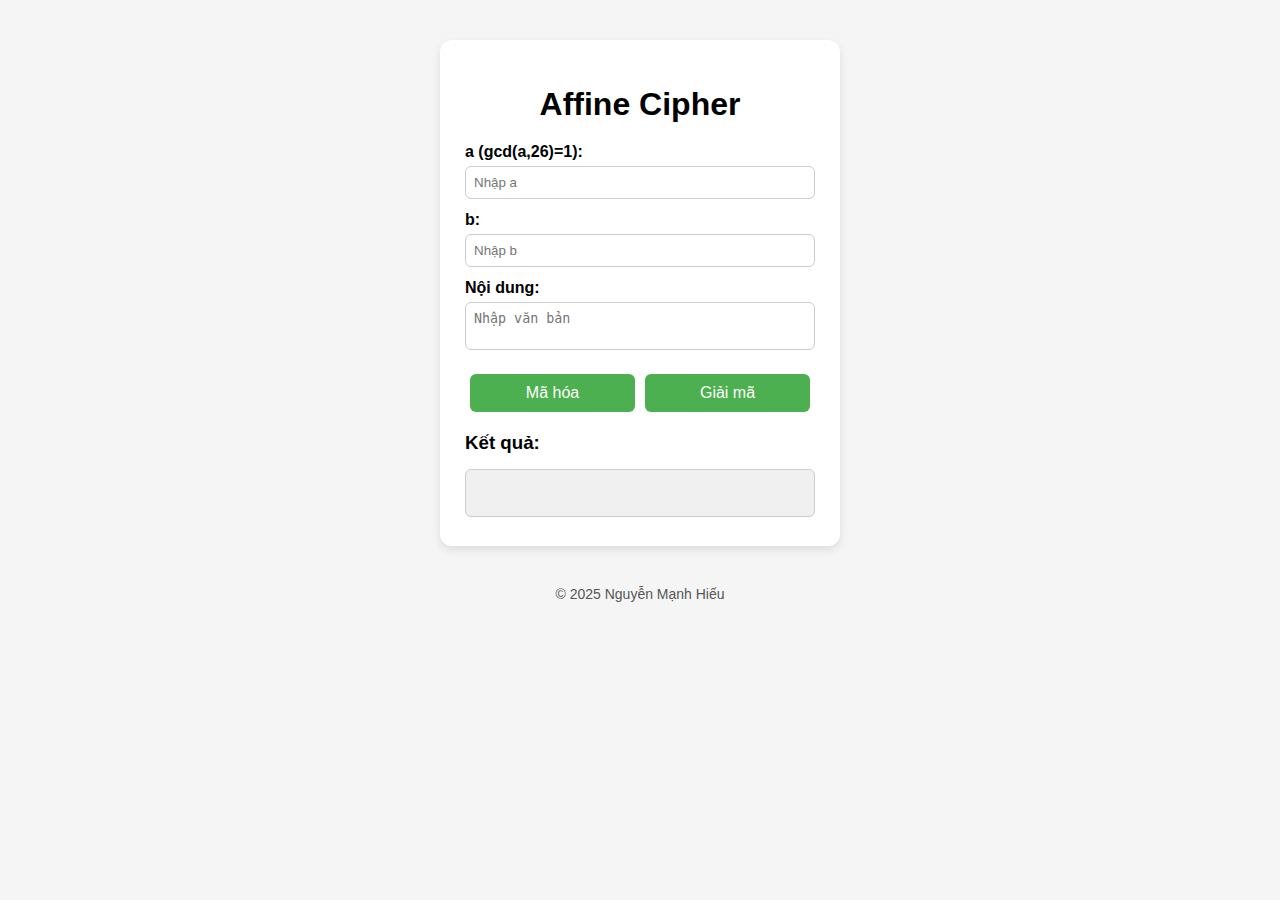
<file: affine/index.html>
<!DOCTYPE html>
<html lang="vi">
<head>
  <meta charset="UTF-8">
  <title>Mã hóa Affine Cipher</title>
  <link rel="stylesheet" href="style.css">
</head>
<body>
  <div class="container">
    <h1>Affine Cipher</h1>

    <label for="a">a (gcd(a,26)=1):</label>
    <input type="number" id="a" placeholder="Nhập a">

    <label for="b">b:</label>
    <input type="number" id="b" placeholder="Nhập b">

    <label for="inputText">Nội dung:</label>
    <textarea id="inputText" placeholder="Nhập văn bản"></textarea>

    <div class="btn-group">
      <button id="encodeBtn">Mã hóa</button>
      <button id="decodeBtn">Giải mã</button>
    </div>

    <h3>Kết quả:</h3>
    <textarea id="outputText"  readonly></textarea>
  </div>

  <script src="script.js"></script>

  <footer class="footer">© 2025 Nguyễn Mạnh Hiếu</footer>

</body>
</html>
</file>
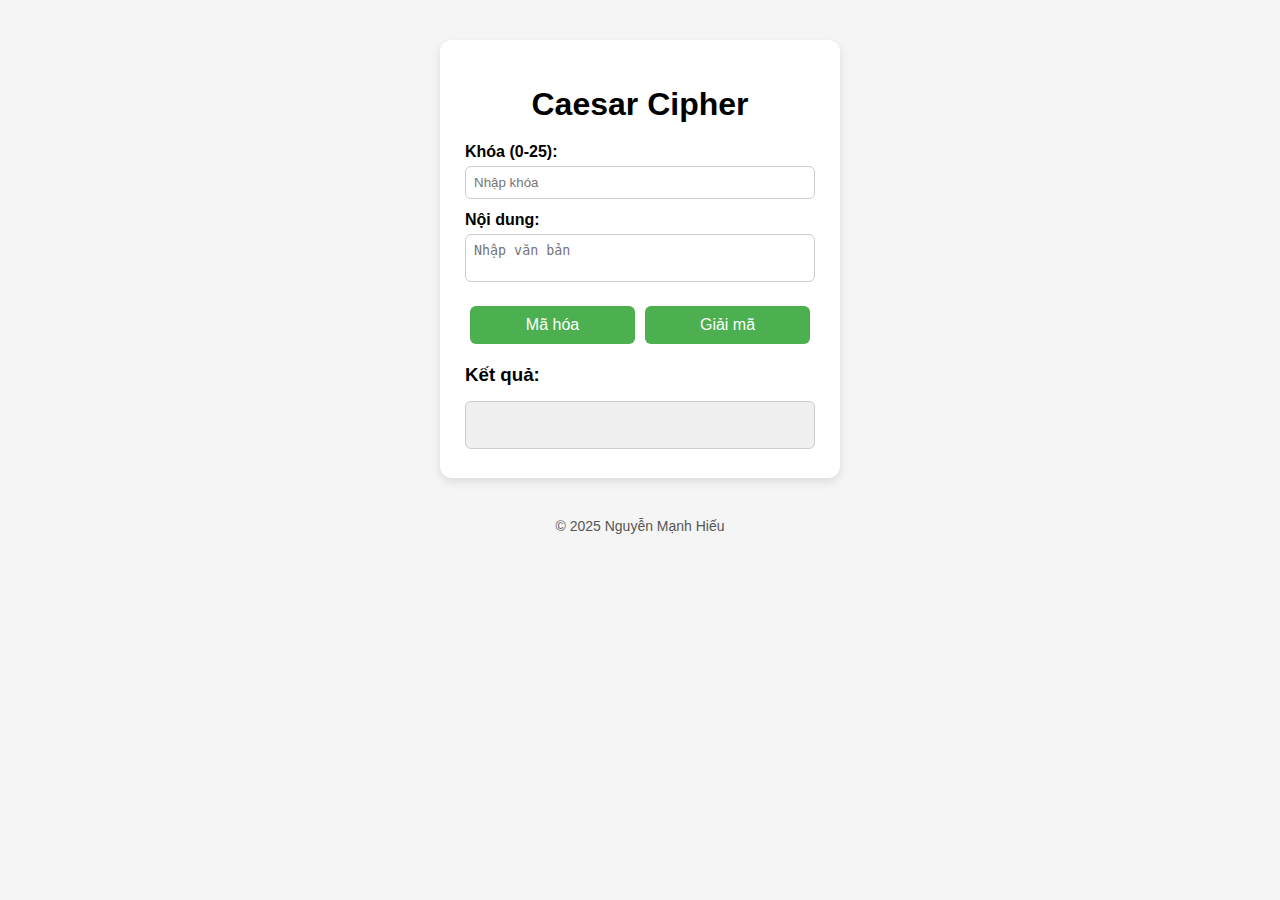
<file: caesar/index.html>
<!DOCTYPE html>
<html lang="vi">
<head>
  <meta charset="UTF-8">
  <title>Mã hóa Caesar Cipher</title>
  <link rel="stylesheet" href="style.css">
</head>
<body>
  <div class="container">
    <h1>Caesar Cipher</h1>

    <label for="shift">Khóa (0-25):</label>
    <input type="number" id="shift" placeholder="Nhập khóa" min="0" max="25">

    <label for="inputText">Nội dung:</label>
    <textarea id="inputText" placeholder="Nhập văn bản"></textarea>

    <div class="btn-group">
      <button id="encodeBtn">Mã hóa</button>
      <button id="decodeBtn">Giải mã</button>
    </div>

    <h3>Kết quả:</h3>
    <textarea id="outputText" readonly></textarea>
  </div>

  <script src="script.js"></script>

  <footer class="footer">© 2025 Nguyễn Mạnh Hiếu</footer>
</body>
</html>
</file>
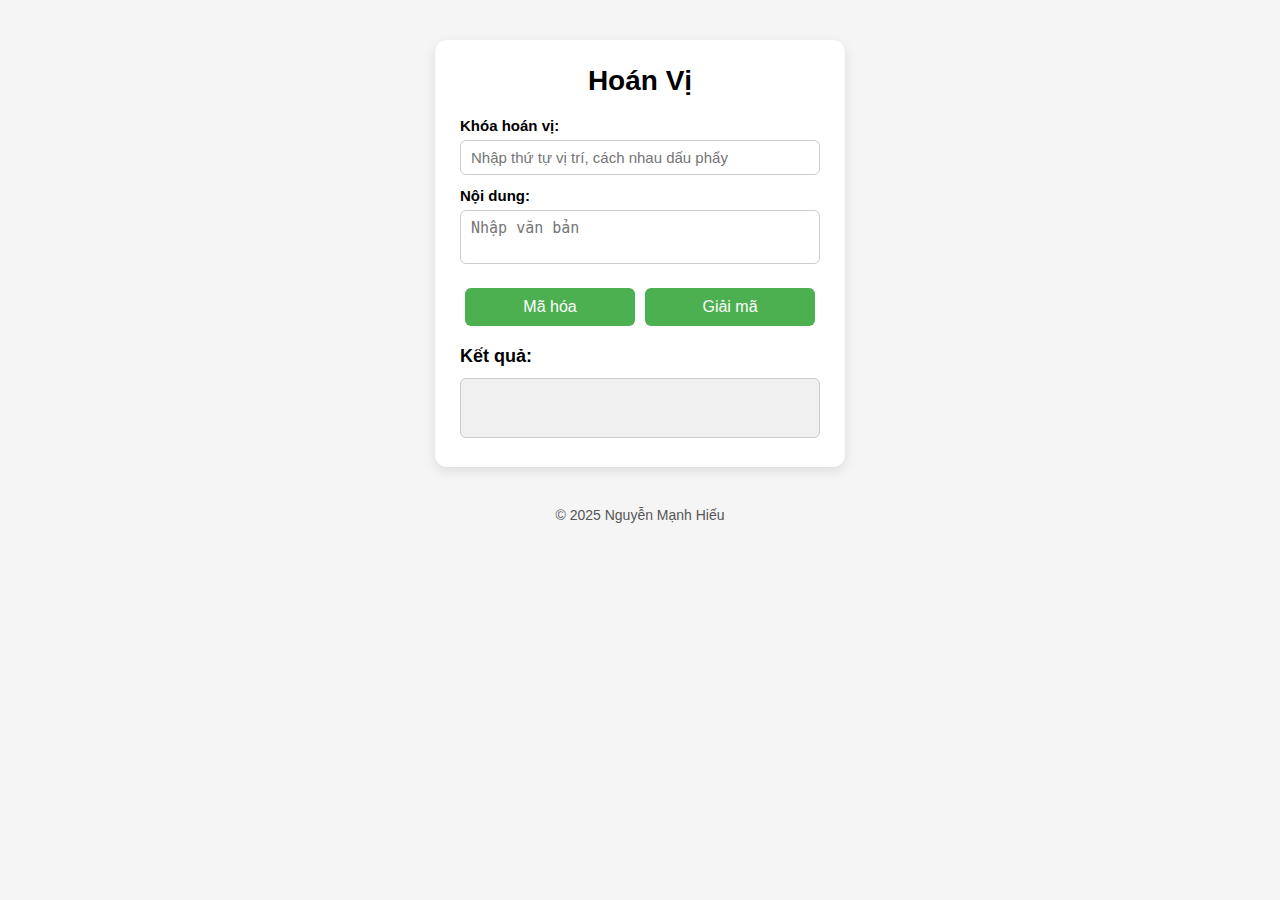
<file: hoanvi/index.html>
<!DOCTYPE html>
<html lang="vi">
<head>
  <meta charset="UTF-8">
  <title>Mã hóa Hoán Vị</title>
  <link rel="stylesheet" href="style.css">
</head>
<body>
  <div class="container">
    <h1>Hoán Vị</h1>

    <label for="key">Khóa hoán vị:</label>
    <input type="text" id="key" placeholder="Nhập thứ tự vị trí, cách nhau dấu phẩy">

    <label for="inputText">Nội dung:</label>
    <textarea id="inputText" placeholder="Nhập văn bản"></textarea>

    <div class="btn-group">
      <button id="encodeBtn">Mã hóa</button>
      <button id="decodeBtn">Giải mã</button>
    </div>

    <h3>Kết quả:</h3>
    <textarea id="outputText" readonly></textarea>
  </div>

  <script src="script.js"></script>
  <footer class="footer">© 2025 Nguyễn Mạnh Hiếu</footer>
</body>
</html>
</file>
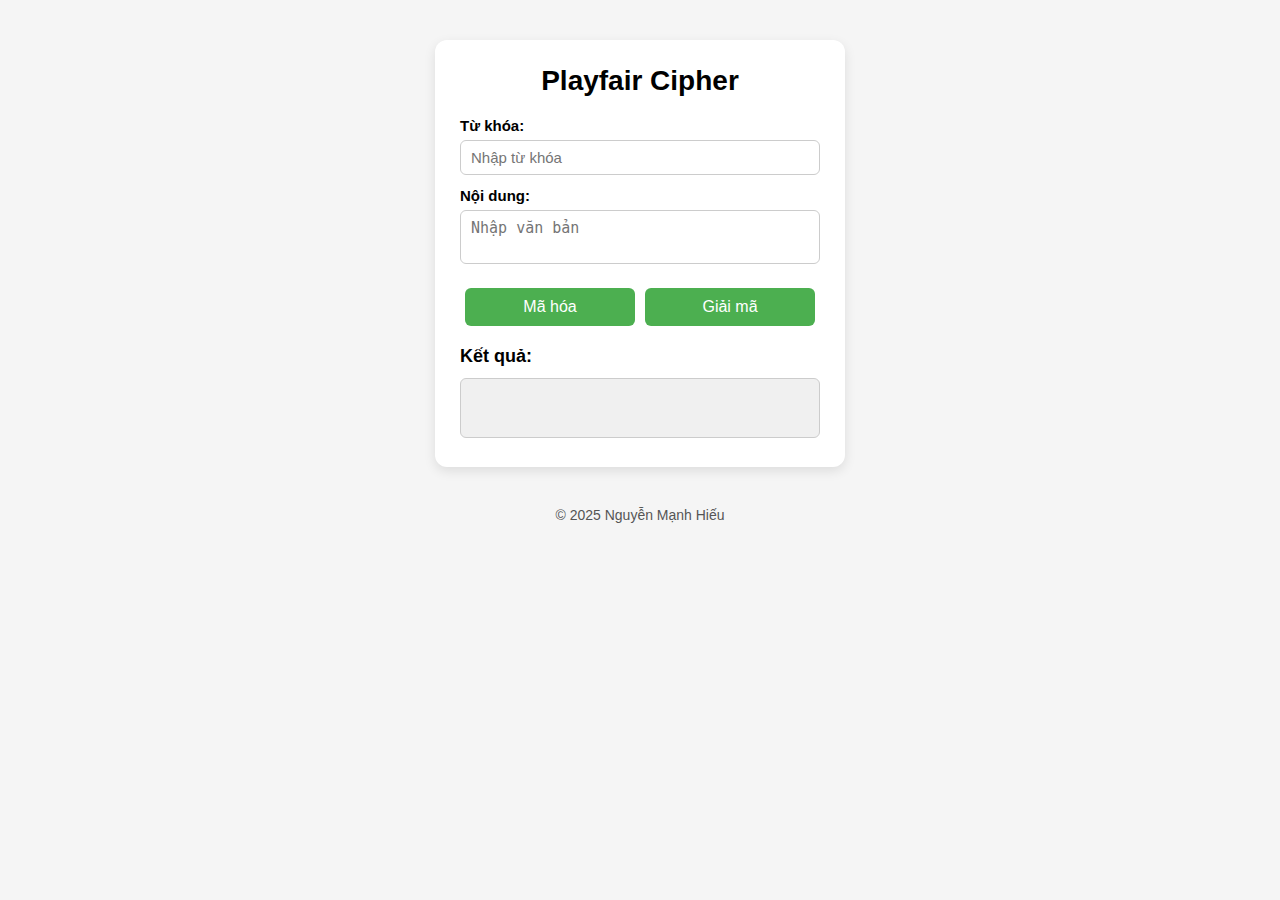
<file: playfair/index.html>
<!DOCTYPE html>
<html lang="vi">
<head>
  <meta charset="UTF-8">
  <title>Mã hóa Playfair</title>
  <link rel="stylesheet" href="style.css">
</head>
<body>
  <div class="container">
    <h1>Playfair Cipher</h1>

    <label for="key">Từ khóa:</label>
    <input type="text" id="key" placeholder="Nhập từ khóa">

    <label for="inputText">Nội dung:</label>
    <textarea id="inputText" placeholder="Nhập văn bản"></textarea>

    <div class="btn-group">
      <button id="encodeBtn">Mã hóa</button>
      <button id="decodeBtn">Giải mã</button>
    </div>

    <h3>Kết quả:</h3>
    <textarea id="outputText" readonly></textarea>
  </div>

  <script src="script.js"></script>
  <footer class="footer">© 2025 Nguyễn Mạnh Hiếu</footer>
</body>
</html>
</file>
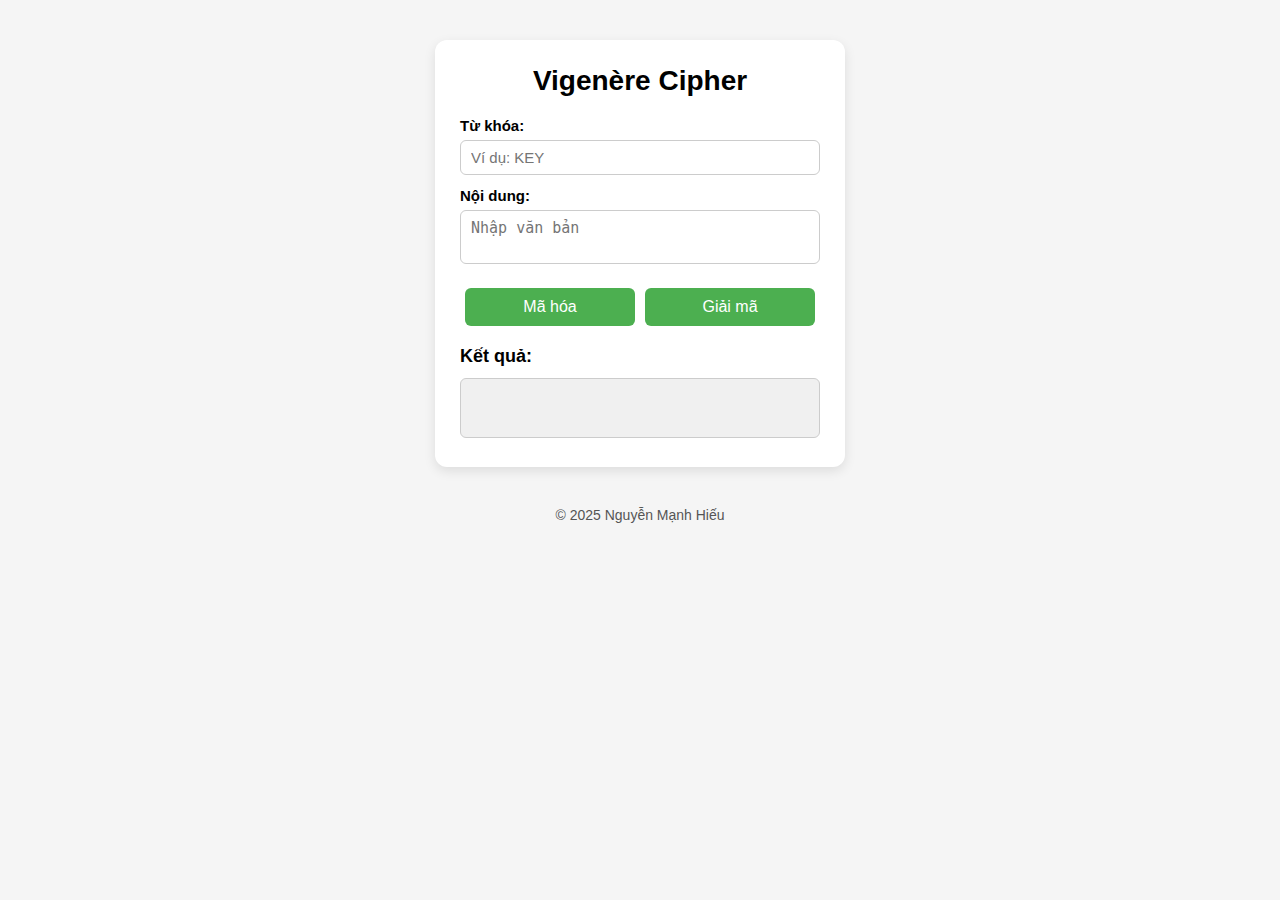
<file: vigen/index.html>
<!DOCTYPE html>
<html lang="vi">
<head>
  <meta charset="UTF-8">
  <title>Mã hóa Vigenère</title>
  <link rel="stylesheet" href="style.css">
</head>
<body>
  <div class="container">
    <h1>Vigenère Cipher</h1>

    <label for="key">Từ khóa:</label>
    <input type="text" id="key" placeholder="Ví dụ: KEY">

    <label for="inputText">Nội dung:</label>
    <textarea id="inputText" placeholder="Nhập văn bản"></textarea>

    <div class="btn-group">
      <button id="encodeBtn">Mã hóa</button>
      <button id="decodeBtn">Giải mã</button>
    </div>

    <h3>Kết quả:</h3>
    <textarea id="outputText" readonly></textarea>
  </div>

  <script src="script.js"></script>
  <footer class="footer">© 2025 Nguyễn Mạnh Hiếu</footer>
</body>
</html>
</file>
<file: affine/style.css>
body {
  background: #f5f5f5;
  font-family: Arial, sans-serif;
}

.container {
  width: 350px;
  margin: 40px auto;
  padding: 25px;
  background: #fff;
  border-radius: 12px;
  box-shadow: 0 4px 10px rgba(0,0,0,0.1);
}

h1 {
  text-align: center;
  margin-bottom: 20px;
}

label {
  display: block;
  margin-top: 12px;
  font-weight: bold;
}

input[type="number"],
textarea {
  width: 100%;
  padding: 8px;
  margin-top: 5px;
  border: 1px solid #ccc;
  border-radius: 6px;
  box-sizing: border-box;
  resize: none;
}

.btn-group {
  display: flex;
  justify-content: space-between;
  margin-top: 20px;
}

button {
  flex: 1;
  margin: 0 5px;
  padding: 10px;
  border: none;
  border-radius: 6px;
  background-color: #4CAF50;
  color: white;
  font-size: 16px;
  cursor: pointer;
}

button:hover {
  background-color: #45a049;
}

h3 {
  margin-top: 20px;
  margin-bottom: 5px;
}

#outputText {
  margin-top: 10px;
  background: #f0f0f0;
}

.footer{
  text-align: center;
  margin-top: 20px;
  font-size: 14px;
  color: #555;
}
</file>
<file: caesar/style.css>
body {
  background: #f5f5f5;
  font-family: Arial, sans-serif;
}

.container {
  width: 350px;
  margin: 40px auto;
  padding: 25px;
  background: #fff;
  border-radius: 12px;
  box-shadow: 0 4px 10px rgba(0,0,0,0.1);
}

h1 {
  text-align: center;
  margin-bottom: 20px;
}

label {
  display: block;
  margin-top: 12px;
  font-weight: bold;
}

input[type="number"],
textarea {
  width: 100%;
  padding: 8px;
  margin-top: 5px;
  border: 1px solid #ccc;
  border-radius: 6px;
  box-sizing: border-box;
  resize: none;
}

.btn-group {
  display: flex;
  justify-content: space-between;
  margin-top: 20px;
}

button {
  flex: 1;
  margin: 0 5px;
  padding: 10px;
  border: none;
  border-radius: 6px;
  background-color: #4CAF50;
  color: white;
  font-size: 16px;
  cursor: pointer;
}

button:hover {
  background-color: #45a049;
}

h3 {
  margin-top: 20px;
  margin-bottom: 5px;
}

#outputText {
  margin-top: 10px;
  background: #f0f0f0;
}

.footer {
  text-align: center;
  margin-top: 20px;
  font-size: 14px;
  color: #555;
}
</file>
<file: hoanvi/style.css>
body {
  background: #f5f5f5;
  font-family: Arial, sans-serif;
  margin: 0;
  padding: 0;
}

.container {
  width: 360px;
  margin: 40px auto;
  padding: 25px;
  background: #fff;
  border-radius: 12px;
  box-shadow: 0 4px 12px rgba(0,0,0,0.1);
}

h1 {
  text-align: center;
  margin-top: 0;
  margin-bottom: 20px;
  font-size: 28px;
}

label {
  display: block;
  margin-top: 12px;
  font-weight: bold;
  font-size: 15px;
}

input[type="text"],
input[type="number"],
textarea {
  width: 100%;
  padding: 8px 10px;
  margin-top: 6px;
  border: 1px solid #ccc;
  border-radius: 6px;
  box-sizing: border-box;
  resize: none;
  font-size: 15px;
  transition: border-color 0.2s;
}

input:focus,
textarea:focus {
  outline: none;
  border-color: #4CAF50;
}

.btn-group {
  display: flex;
  justify-content: space-between;
  margin-top: 20px;
}

button {
  flex: 1;
  margin: 0 5px;
  padding: 10px;
  border: none;
  border-radius: 6px;
  background-color: #4CAF50;
  color: white;
  font-size: 16px;
  cursor: pointer;
}

button:hover {
  background-color: #45a049;
}

h3 {
  margin-top: 20px;
  margin-bottom: 5px;
  font-size: 18px;
}

#outputText {
  background: #f0f0f0;
  color: #333;
  min-height: 60px;
}

.footer {
  text-align: center;
  margin-top: 20px;
  font-size: 14px;
  color: #555;
}
</file>
<file: playfair/style.css>
body {
  background: #f5f5f5;
  font-family: Arial, sans-serif;
  margin: 0;
  padding: 0;
}

.container {
  width: 360px;
  margin: 40px auto;
  padding: 25px;
  background: #fff;
  border-radius: 12px;
  box-shadow: 0 4px 12px rgba(0,0,0,0.1);
}

h1 {
  text-align: center;
  margin-top: 0;
  margin-bottom: 20px;
  font-size: 28px;
}

label {
  display: block;
  margin-top: 12px;
  font-weight: bold;
  font-size: 15px;
}

input[type="text"],
input[type="number"],
textarea {
  width: 100%;
  padding: 8px 10px;
  margin-top: 6px;
  border: 1px solid #ccc;
  border-radius: 6px;
  box-sizing: border-box;
  resize: none;
  font-size: 15px;
  transition: border-color 0.2s;
}

input:focus,
textarea:focus {
  outline: none;
  border-color: #4CAF50;
}

.btn-group {
  display: flex;
  justify-content: space-between;
  margin-top: 20px;
}

button {
  flex: 1;
  margin: 0 5px;
  padding: 10px;
  border: none;
  border-radius: 6px;
  background-color: #4CAF50;
  color: white;
  font-size: 16px;
  cursor: pointer;
}

button:hover {
  background-color: #45a049;
}

h3 {
  margin-top: 20px;
  margin-bottom: 5px;
  font-size: 18px;
}

#outputText {
  background: #f0f0f0;
  color: #333;
  min-height: 60px;
}

.footer {
  text-align: center;
  margin-top: 20px;
  font-size: 14px;
  color: #555;
}
</file>
<file: vigen/style.css>
body {
  background: #f5f5f5;
  font-family: Arial, sans-serif;
  margin: 0;
  padding: 0;
}

.container {
  width: 360px;
  margin: 40px auto;
  padding: 25px;
  background: #fff;
  border-radius: 12px;
  box-shadow: 0 4px 12px rgba(0,0,0,0.1);
}

h1 {
  text-align: center;
  margin-top: 0;
  margin-bottom: 20px;
  font-size: 28px;
}

label {
  display: block;
  margin-top: 12px;
  font-weight: bold;
  font-size: 15px;
}

input[type="text"],
input[type="number"],
textarea {
  width: 100%;
  padding: 8px 10px;
  margin-top: 6px;
  border: 1px solid #ccc;
  border-radius: 6px;
  box-sizing: border-box;
  resize: none;
  font-size: 15px;
  transition: border-color 0.2s;
}

input:focus,
textarea:focus {
  outline: none;
  border-color: #4CAF50;
}

.btn-group {
  display: flex;
  justify-content: space-between;
  margin-top: 20px;
}

button {
  flex: 1;
  margin: 0 5px;
  padding: 10px;
  border: none;
  border-radius: 6px;
  background-color: #4CAF50;
  color: white;
  font-size: 16px;
  cursor: pointer;
}

button:hover {
  background-color: #45a049;
}

h3 {
  margin-top: 20px;
  margin-bottom: 5px;
  font-size: 18px;
}

#outputText {
  background: #f0f0f0;
  color: #333;
  min-height: 60px;
}

.footer {
  text-align: center;
  margin-top: 20px;
  font-size: 14px;
  color: #555;
}
</file>
